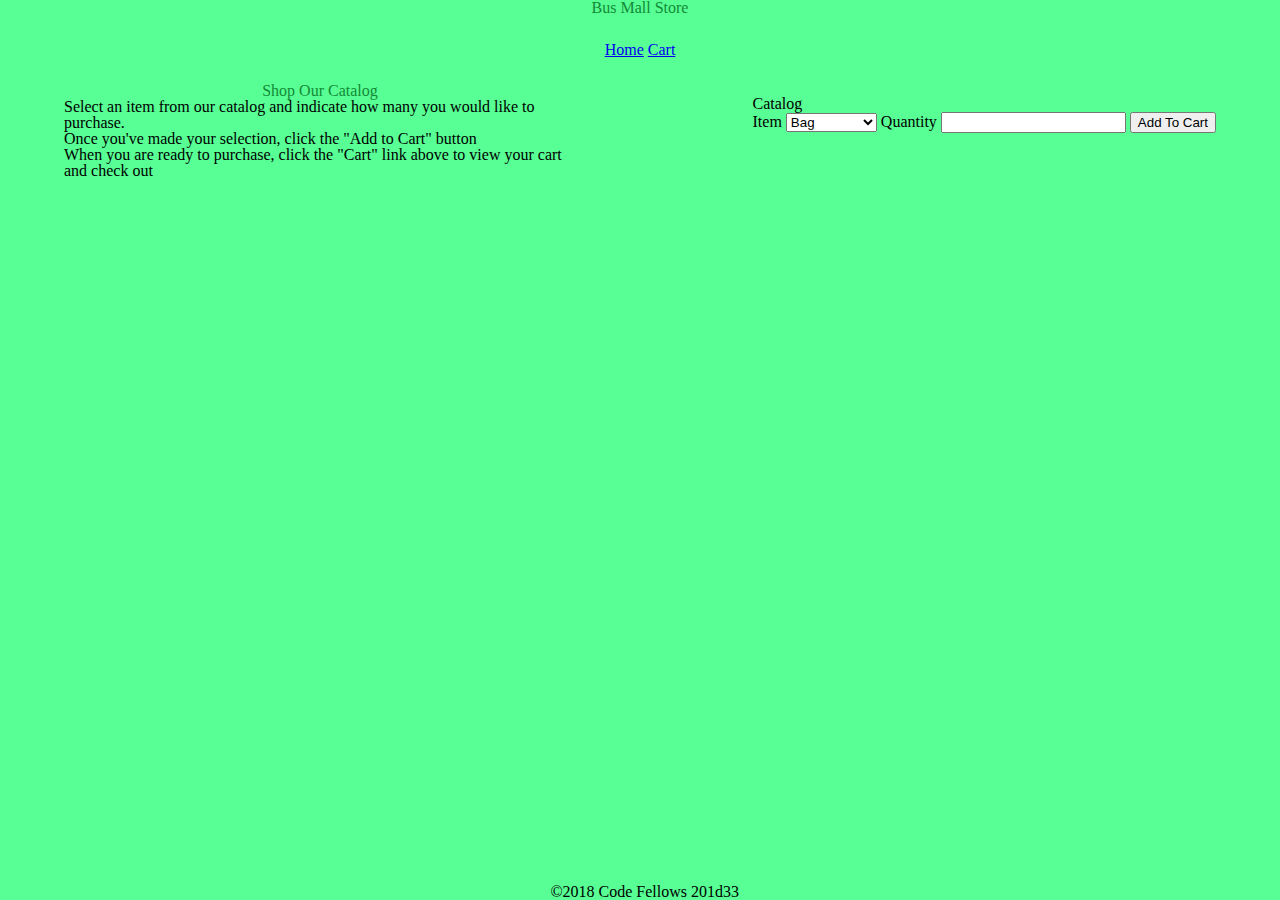
<file: index.html>
<!DOCTYPE html>
<html>
  <head>
    <title>Bus Mall Store</title>
    <link rel="stylesheet" href="css/reset.css" />
    <link rel="stylesheet" href="css/style.css" />
  </head>

  <body>
    <header>
      <h1 class='center'>Bus Mall Store</h1>
      <nav class='center'>
        <ul class='ul-nav'>
          <li><a href="index.html">Home</a></li>
          <li><a href="cart.html">Cart</a><span id="itemCount"></span></li>
        </ul>
      </nav>
    </header>

    <main>
      <section class="deck col-1 left">
        <div class="card">
          <header>
            <h1>Shop Our Catalog</h1>
          </header>
          <div class="copy">
            <ol>
              <li>
                Select an item from our catalog and indicate how many you would
                like to purchase.
              </li>
              <li>
                Once you've made your selection, click the "Add to Cart" button
              </li>
              <li>
                When you are ready to purchase, click the "Cart" link above to
                view your cart and check out
              </li>
            </ol>
          </div>
        </div>
      </section>

      <section class="deck col-2 right">
        <div class="card">
          <div class="copy">
            <form id="catalog">
              <fieldset>
                <legend>Catalog</legend>
                <label>
                  <span>Item</span>
                  <select id="items"> </select>
                </label>
                <label>
                  <span>Quantity</span>
                  <input id="quantity" type="number" />
                </label>
                <input type="submit" value="Add To Cart" />
              </fieldset>
            </form>
          </div>
        </div>
        <div class="card" id="cartContents"></div>
      </section>
    </main>

    <footer class='center'>
      <p>&copy;2018 Code Fellows 201d33</p>
    </footer>

    <script src="js/app.js"></script>
    <script src="js/catalog.js"></script>
  </body>
</html>
</file>
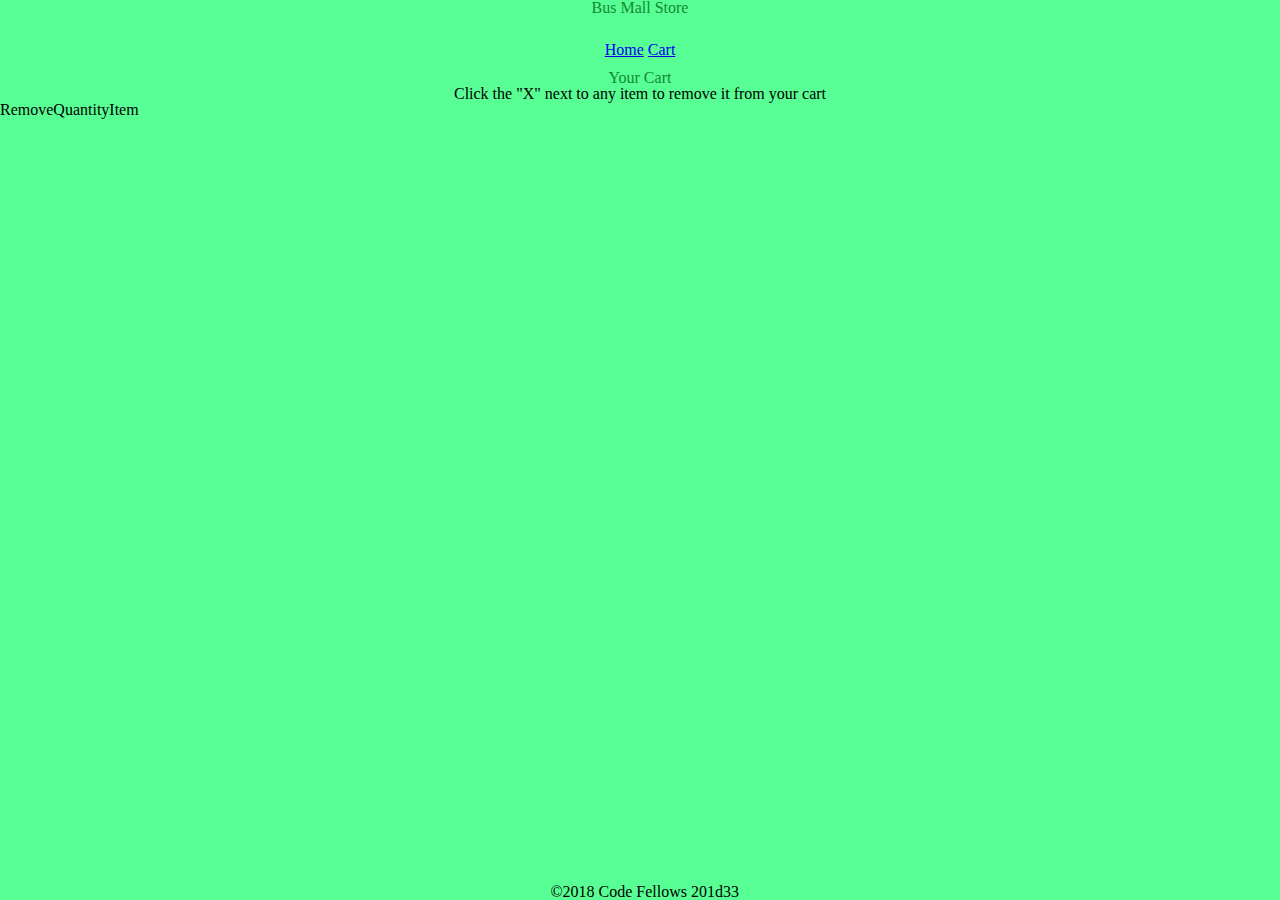
<file: cart.html>
<!DOCTYPE html>
<html>

  <head>
    <title>Bus Mall Store</title>
    <link rel="stylesheet" href="css/reset.css" />
    <link rel="stylesheet" href="css/style.css" />
  </head>
  
  <body>
  
    <header>
        <h1 class='center'>Bus Mall Store</h1>
        <nav class='center'>
            <ul class='ul-nav cart-nav'>
                <li><a href="index.html">Home</a></li>
                <li><a href="cart.html">Cart</a><span id="itemCount"></span></li>
            </ul>
        </nav>
    </header>

    <main class='center'>

      <section class="deck col-1 ">
        <div class="card ">
          <header  lass='h1-cart'>
            <h1>Your Cart</h1>
          </header>
          <div class="copy center">
              <ol>
                <li>Click the "X" next to any item to remove it from your cart</li>
              </ol>
          </div>
        </div>
      </section>

      <section class="deck col-1 ">
        <div class="card center">
            <table id="cart ">
                <thead>
                    <tr>
                        <th>Remove</th>
                        <th>Quantity</th>
                        <th>Item</th>
                    </tr>
                </thead>
                <tbody></tbody>
                <tfoot></tfoot>
            </table>
        </div>
      </section>
        
    </main>

    <footer>
        <p>&copy;2018 Code Fellows 201d33</p>
    </footer>

    <script src='js/app.js'></script>
    <script src='js/cart.js'></script>
</body>

</html>
</file>
<file: css/style.css>
/* TODO: Make it awesome */
.center {
  text-align: center;
}

body{
  background : #57FF94;
}

h1 {
  color:#138A36;
}
/* this animates text */

.animate-added-cart {
  margin-top: 2%;
  /* color:pink; */
  display: block;
  width: 100px;
  /* height:200px; */
  /* position: relative; */
  animation-name:boxFrame;
  animation-duration: 6s;
}

@keyFrames boxFrame {
  0% {
    
  }
  30% {
    tranform: rotate(-180deg);
  }
  70%,90% {
    transform: rotate(360deg);
    color: white;
  }
}




main {
margin: auto;
border: thin 5px 100% black;
width: 100%;
}

ul-nav {
  display: inline-block;
  width: 40%;
  text-align: center;
  margin-top: 9%;
  list-style-type: square;
}
.card  h1 {
  text-align: center;
}


nav li {
  display: inline-block;
  margin-top: 2%;
 
}

.left{
  float: left;
  margin-top: 2%;
  max-width: 40%;
  margin-left: 5%;
}

car-ol {
  margin-top: 2%;
}
.cart-nav {
  margin-bottom: 1%;
}
.right {
  float: right;
  max-width: 40%;
  margin-top: 3%;
  margin-right: 5%;
  padding: auto;
}
footer {
  position: absolute;
  bottom: 0;
  left: 43%;
}
</file>
